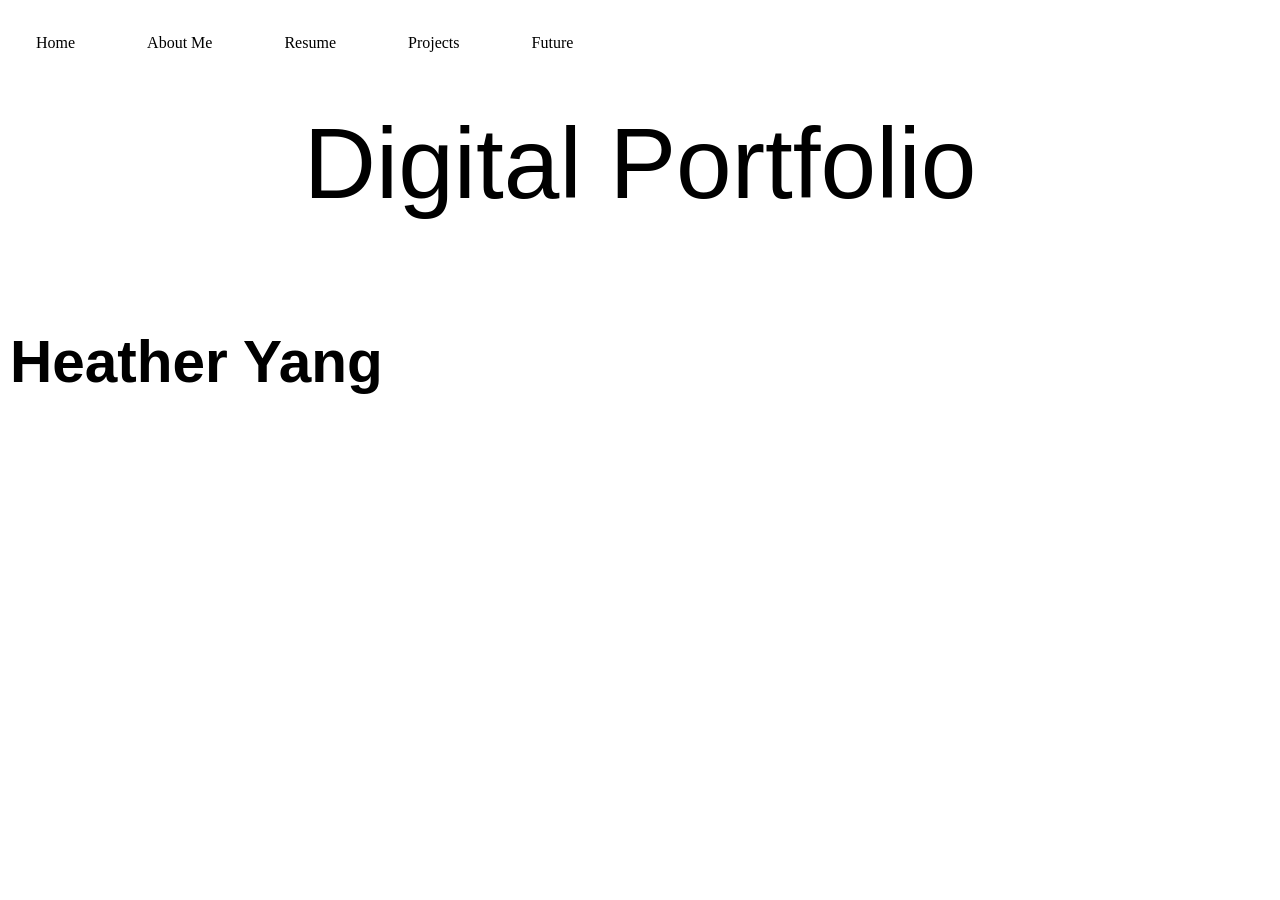
<file: index.html>
<!DOCTYPE html>
<html>
<head>
<link rel="stylesheet" href="style.css">
</head>
<body>

<ul>
  <li><a href="index.html">Home</a></li>
   <li><a href="aboutMe.html">About Me</a></li>
  <li><a href="resume.html">Resume</a></li>
  <li><a href="projects.html">Projects</a></li>
  <li><a href="future.html">Future</a></li>
</ul>

  <div class="center">
      <p class="p3">Digital Portfolio</p>
  </div>
<br>

  
  
  <div class="container">
    <h3 class="p3">Heather Yang</h3>
  </div>
</body>
</html>
</file>
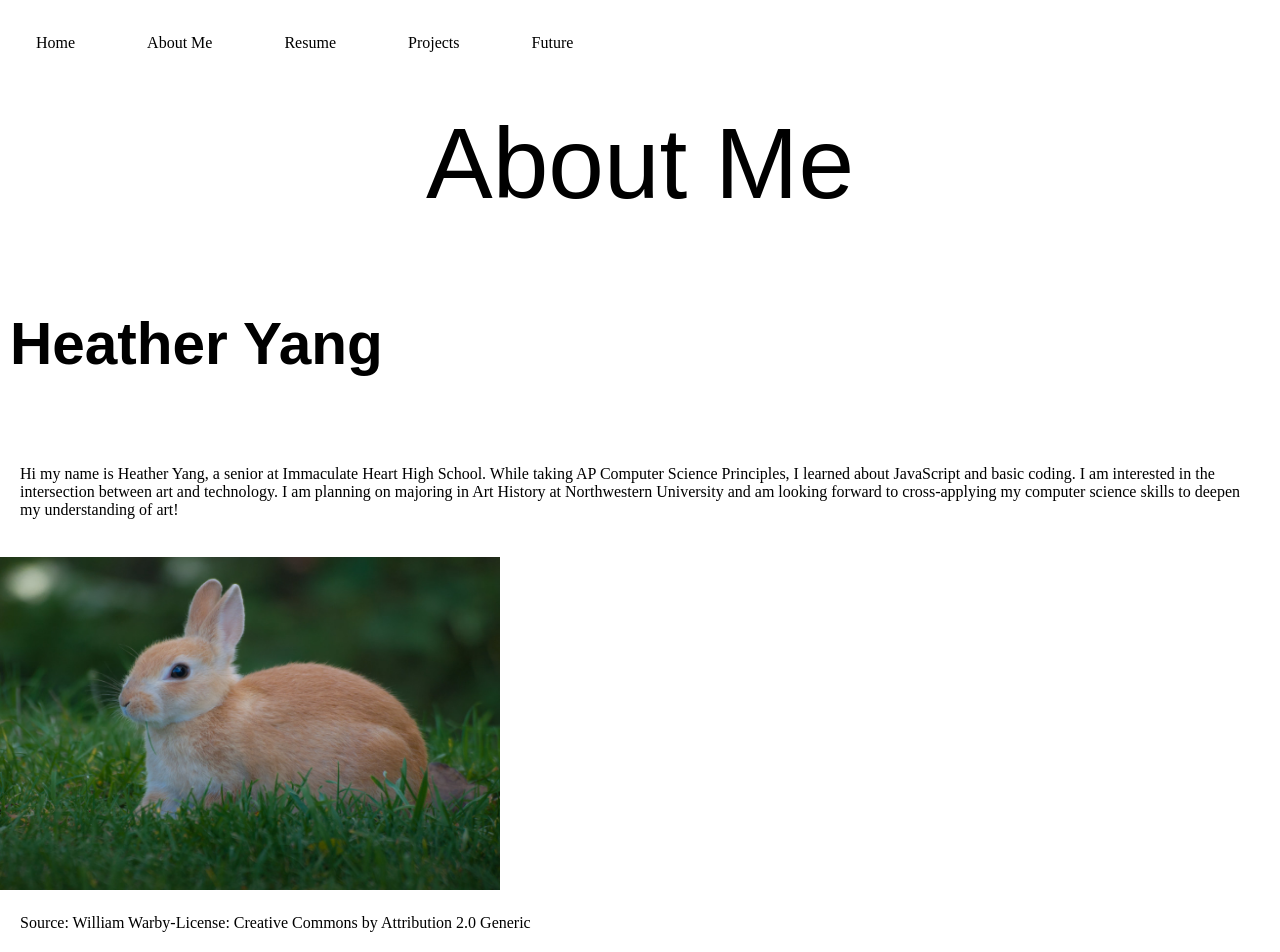
<file: aboutMe.html>
<!DOCTYPE html>
<html>
<head>
<link rel="stylesheet" href="style.css">
</head>
<body>

<ul>
  <li><a href="index.html">Home</a></li>
   <li><a href="aboutMe.html">About Me</a></li>
  <li><a href="resume.html">Resume</a></li>
  <li><a href="projects.html">Projects</a></li>
  <li><a href="future.html">Future</a></li>
</ul>

  <div class="center">
      <p class="p3">About Me</p>
  </div>

  <div class="container">
    <h3 class="p3">Heather Yang</h3>
  </div>

  <p>Hi my name is Heather Yang, a senior at Immaculate Heart High School. While taking AP Computer Science Principles, I learned about JavaScript and basic coding. I am interested in the intersection between art and technology. I am planning on majoring in Art History at Northwestern University and am looking forward to cross-applying my computer science skills to deepen my understanding of art!</p>
   <br>
  <img src="bun.jpg" alt="Bunny Picture" width="500" height="333">
  <p>Source: William Warby-License: Creative Commons by Attribution 2.0 Generic </p>

</body>
</html>
</file>
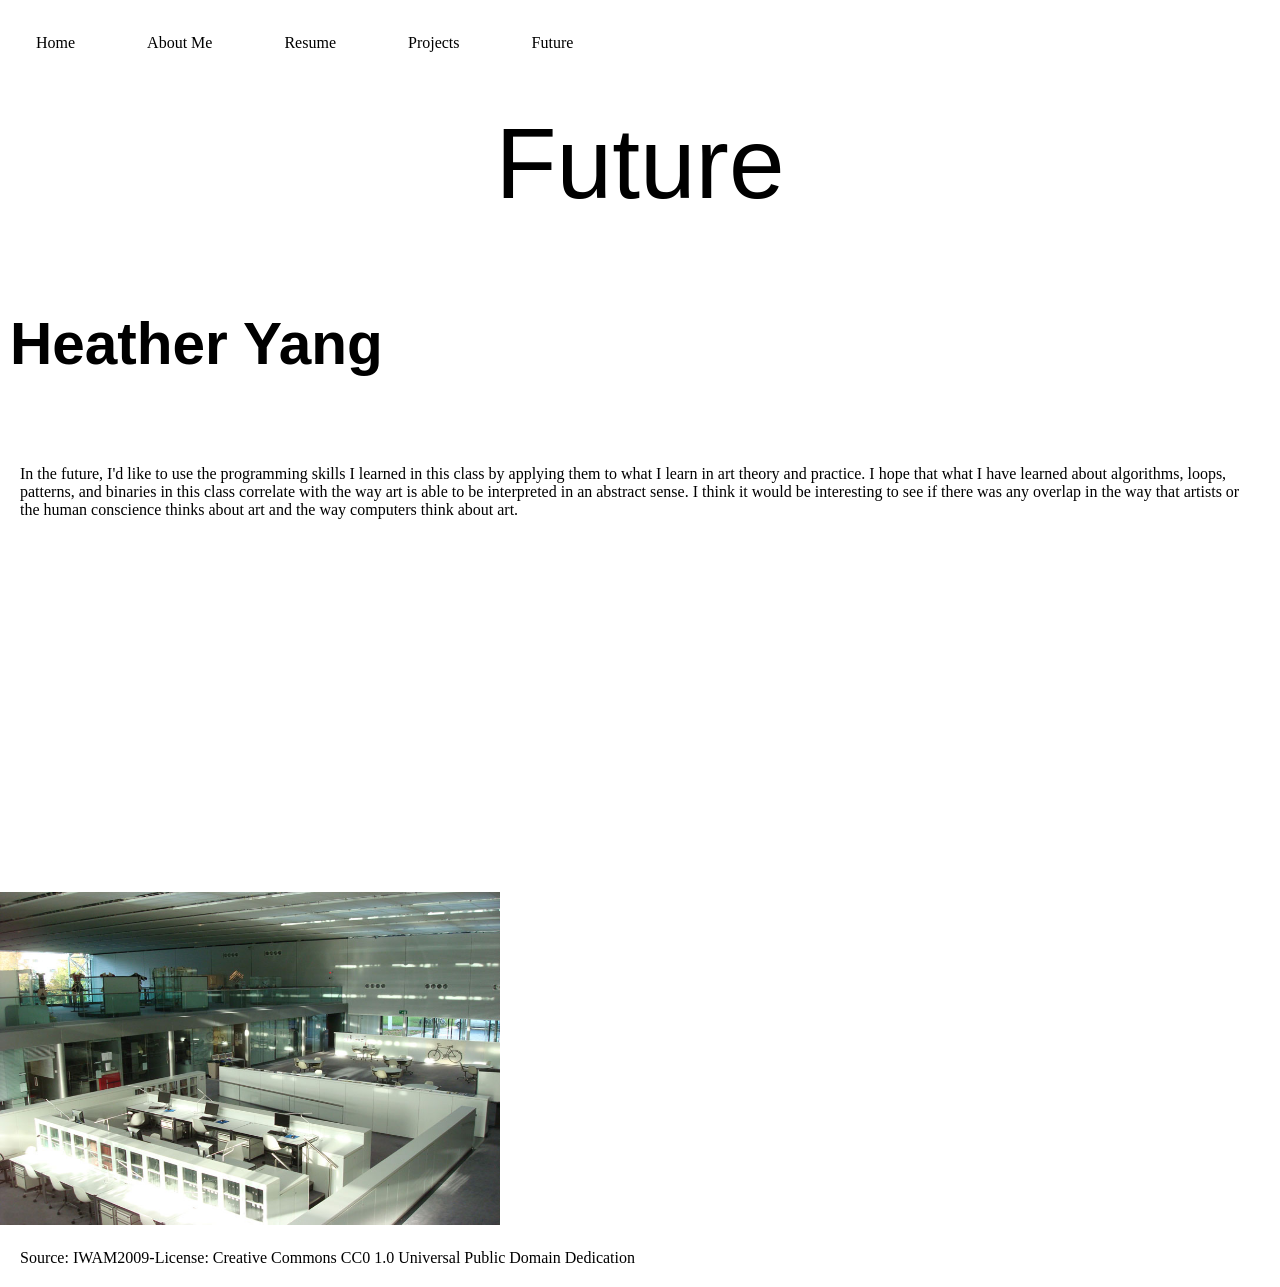
<file: future.html>
<!DOCTYPE html>
<html>
<head>
<link rel="stylesheet" href="style.css">
</head>
<body>

<ul>
  <li><a href="index.html">Home</a></li>
   <li><a href="aboutMe.html">About Me</a></li>
  <li><a href="resume.html">Resume</a></li>
  <li><a href="projects.html">Projects</a></li>
  <li><a href="future.html">Future</a></li>
</ul>

  <div class="center">
      <p class="p3">Future</p>
  </div>

  <div class="container">
    <h3 class="p3">Heather Yang</h3>
  </div>
  <p>In the future, I'd like to use the programming skills I learned in this class by applying them to what I learn in art theory and practice. I hope that what I have learned about algorithms, loops, patterns, and binaries in this class correlate with the way art is able to be interpreted in an abstract sense. I think it would be interesting to see if there was any overlap in the way that artists or the human conscience thinks about art and the way computers think about art.  </p>

  <iframe width="560" height="315" src="https://www.youtube.com/embed/0vXe1fZyqZY?si=NWc1oCZsh0F82ZMR" title="YouTube video player" frameborder="0" allow="accelerometer; autoplay; clipboard-write; encrypted-media; gyroscope; picture-in-picture; web-share" referrerpolicy="strict-origin-when-cross-origin" allowfullscreen></iframe>
<br>
   <img src="artschool.jpg" alt="artschool" width="500" height="333">
  <p>Source: IWAM2009-License:  Creative Commons CC0 1.0 Universal Public Domain Dedication</p>
</body>
</html>
</file>
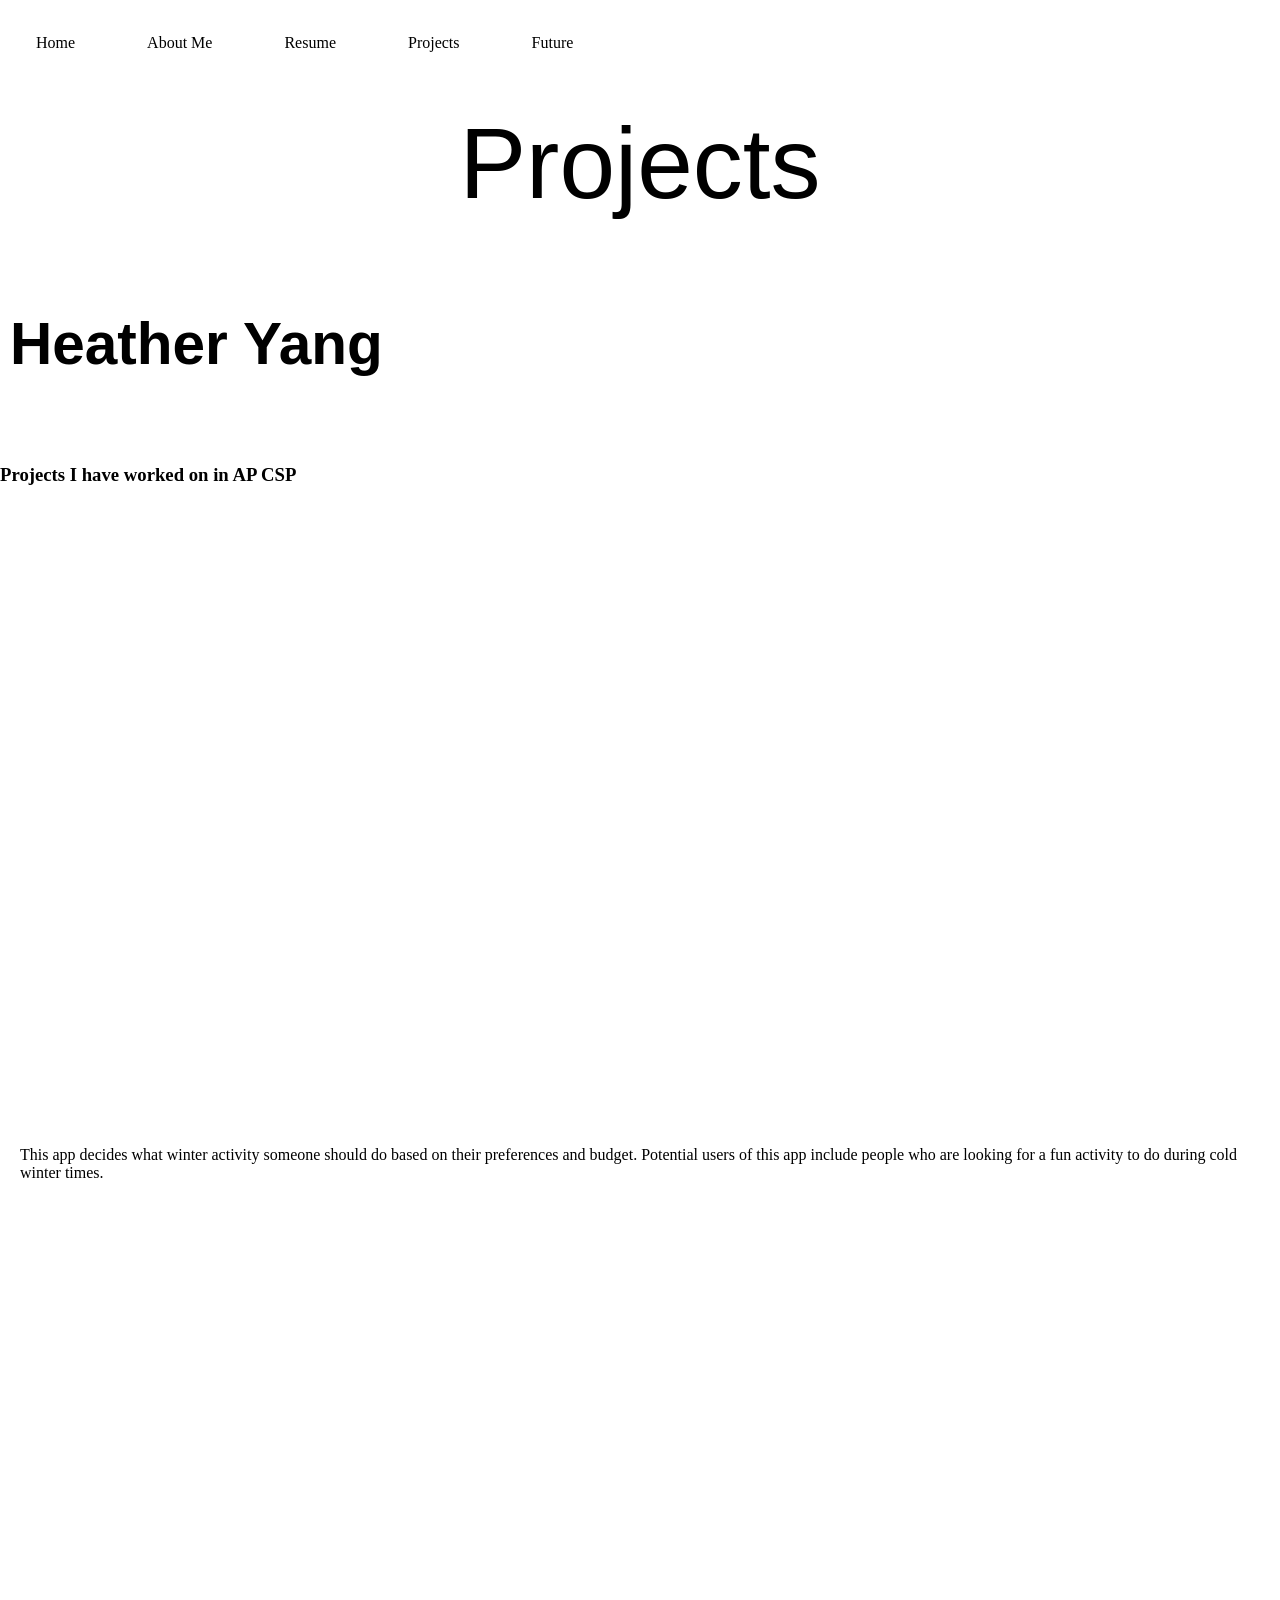
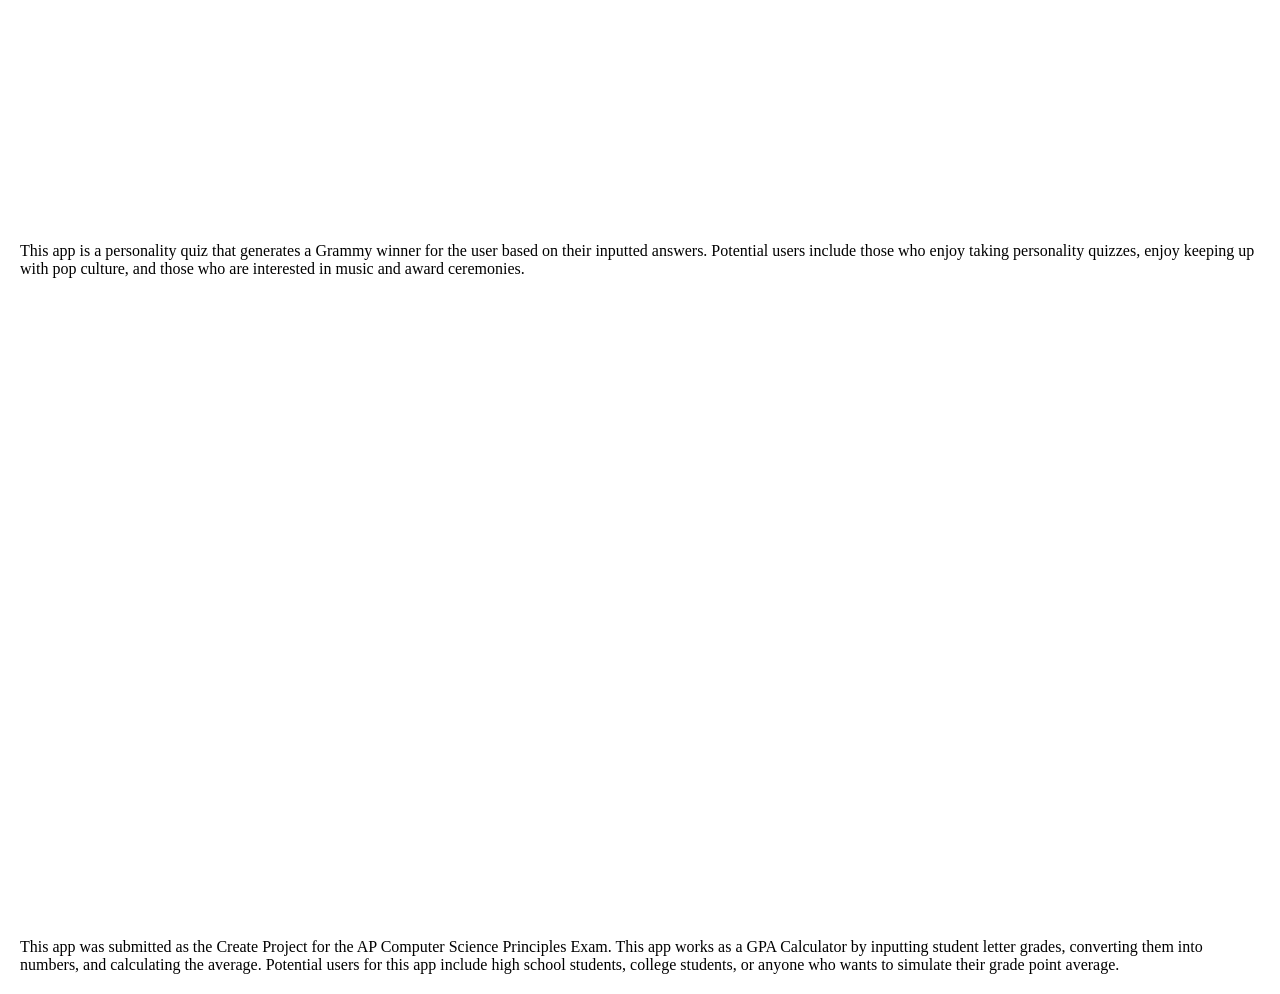
<file: projects.html>
<!DOCTYPE html>
<html>
<head>
<link rel="stylesheet" href="style.css">
</head>
<body>

<ul>
  <li><a href="index.html">Home</a></li>
   <li><a href="aboutMe.html">About Me</a></li>
  <li><a href="resume.html">Resume</a></li>
  <li><a href="projects.html">Projects</a></li>
  <li><a href="future.html">Future</a></li>
</ul>

  <div class="center">
      <p class="p3">Projects</p>
  </div>

  <div class="container">
    <h3 class="p3">Heather Yang</h3>
  </div>
  <h3>Projects I have worked on in AP CSP </h3>
  <iframe width="392" height="620" style="border: 0px;" src="https://studio.code.org/projects/applab/581a25b6-c068-4132-b17b-6389e3e4f9f2/embed"></iframe>
  <p>This app decides what winter activity someone should do based on their preferences and budget. Potential users of this app include people who are looking for a fun activity to do during cold winter times. </p>
  <iframe width="392" height="620" style="border: 0px;" src="https://studio.code.org/projects/applab/e3964e97-4995-4ce9-b9d1-0a8aa440a524/embed"></iframe>
  <p>This app is a personality quiz that generates a Grammy winner for the user based on their inputted answers. Potential users include those who enjoy taking personality quizzes, enjoy keeping up with pop culture, and those who are interested in music and award ceremonies.</p>
  <iframe width="392" height="620" style="border: 0px;" src="https://studio.code.org/projects/applab/621f4344-dea5-424b-a247-39bbc4db201e/embed"></iframe>
  <p>This app was submitted as the Create Project for the AP Computer Science Principles Exam. This app works as a GPA Calculator by inputting student letter grades, converting them into numbers, and calculating the average. Potential users for this app include high school students, college students, or anyone who wants to simulate their grade point average. </p>
</body>
</html>
</file>
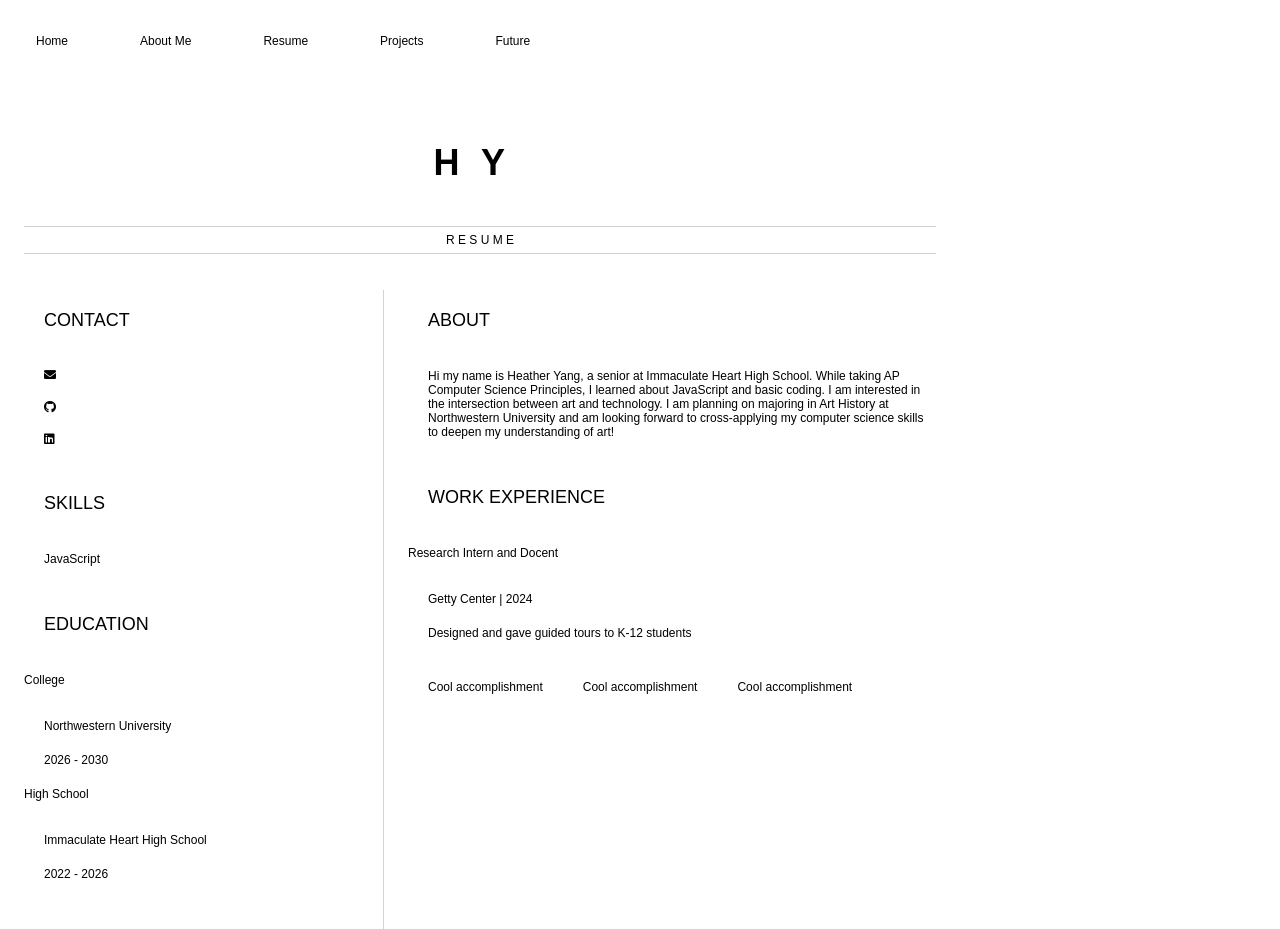
<file: resume.html>
<html>
	<head>
		<link href="resume.css" rel="stylesheet">
		<title>Your name resume</title>
        <link rel="stylesheet" href="https://cdnjs.cloudflare.com/ajax/libs/font-awesome/5.15.4/css/all.min.css">
	</head>

	<body>
    <ul>
  <li><a href="index.html">Home</a></li>
   <li><a href="aboutMe.html">About Me</a></li>
  <li><a href="resume.html">Resume</a></li>
  <li><a href="projects.html">Projects</a></li>
  <li><a href="future.html">Future</a></li>
</ul>
		<header id="header">
			<!-- resume header with your name and title -->
			<h1 class="fontStyle">HY</h1>
			<hr>
			R E S U M E 
			<hr>
		</header>
		<main>
			<article id="mainLeft">
				<section>
					<h2>CONTACT</h2>
					<!-- contact info including social media -->
                    <p>
                        <i class="fa fa-envelope" aria-hidden="true"></i>
                        <a href="mailto:your-email@example.com">
                      </a>
                    </p>
                    <p>
                        <i class="fab fa-github" aria-hidden="true"></i>
                        <a href="github.com/gh-username"></a>
                    </p>
                    <p>
                        <i class="fab fa-linkedin" aria-hidden="true"></i>
                        <a href="linkedin.com/linkedin-username"></a>
                    </p>
				</section>
				<section>
					<h2>SKILLS</h2>
					<!-- your skills -->
                    <p>JavaScript</p>
				</section>
				<section>
					<h2>EDUCATION</h2>
					<!-- your education -->
                    <h3>College</h3>
                    <p>
                        Northwestern University
                    </p>
                    <p>
                        2026 - 2030
                    </p>
          <h3>High School</h3>
                    <p>
                        Immaculate Heart High School
                    </p>
                    <p>
                        2022 - 2026
                    </p>
				</section>            
			</article>
			<article id="mainRight">
				<section>
					<h2>ABOUT</h2>
					<!-- about you -->
					<p>Hi my name is Heather Yang, a senior at Immaculate Heart High School. While taking AP Computer Science Principles, I learned about JavaScript and basic coding. I am interested in the intersection between art and technology. I am planning on majoring in Art History at Northwestern University and am looking forward to cross-applying my computer science skills to deepen my understanding of art!
          </p>
				</section>
				<section>
					<h2>WORK EXPERIENCE</h2>
					<!-- your work experience -->
                    <h3>Research Intern and Docent</h3>
                    <p>
                            Getty Center | 2024 
                    </p>
                    <p>
                            Designed and gave guided tours to K-12 students
                    </p>
                    <ul>
                            <li>Cool accomplishment</li>
                            <li>Cool accomplishment</li>
                            <li>Cool accomplishment</li>
                    </ul>
				</section>
			</article>
		</main>
	</body>
</html>
</file>
<file: style.css>
.center{
  display: flex;
  justify-content: center;
  font-size: 100px;
}

.container {
  font-size: 50px;
  padding: 10px;
}

.p3 {
  font-family: "Helvetica", "Helvetica", "Helvetica", compact;
}

body {
  margin: 0;
  padding: 0;
}

h2, p {
  margin: 20px;
}

ul {
  list-style-type: none;
  margin: 0;
  padding: 0;
  overflow: hidden;
  background-color: white;
}

ul li {
  float: left;
  padding: 20px;
}

ul li a {
  display: block;
  color: black;
  text-align: center;
  padding: 14px 16px;
  text-decoration: none;
}

ul li a:hover {
  background-color: pink;
}

iframe{
  display: block;
  margin: 20px auto;
}
</file>
<file: resume.css>
body {
    font-family: "Helvetica", "Helvetica", "Helvetica", "Helvetica", "Helvetica", monospace;
    font-size: 12px;
    max-width: 960px;
    margin: auto;
}
h1 {
    font-size: 3em;
    letter-spacing: .6em;
    padding-top: 1em;
    padding-bottom: 1em;
}

h1.fontStyle {
  font-weight: bold;
}

h2 {
    font-size: 1.5em;
    padding-bottom: 1em;
}

h3 {
    font-size: 1em;
    padding-bottom: 1em;
}

main { 
    display: grid;
    grid-template-columns: 40% 60%;
    margin-top: 3em;
}
header {
    text-align: center;
    margin: auto 2em;
}

section {
    margin: auto 1em 4em 2em;
}

i {
    margin-right: .5em;
}

p {
    margin: .2em auto
}

hr {
    border: none;
    background-color: lightgray;
    height: 1px;
}

h1, h2, h3 {
    font-weight: 100;
    margin-bottom: 0;
}
#mainLeft {
    border-right: 1px solid lightgray;
}




.center{
  display: flex;
  justify-content: center;
  font-size: 100px;
}

.container {
  font-size: 50px;
  padding: 10px;
}

.p3 {
  font-family: "Helvetica", "Helvetica", monospace;
}

body {
  margin: 0;
  padding: 0;
}

h2, p {
  margin: 20px;
}

ul {
  list-style-type: none;
  margin: 0;
  padding: 0;
  overflow: hidden;
  background-color: white;
}

ul li {
  float: left;
  padding: 20px;
}

ul li a {
  display: block;
  color: black;
  text-align: center;
  padding: 14px 16px;
  text-decoration: none;
}

ul li a:hover {
  background-color: pink;
}
</file>
